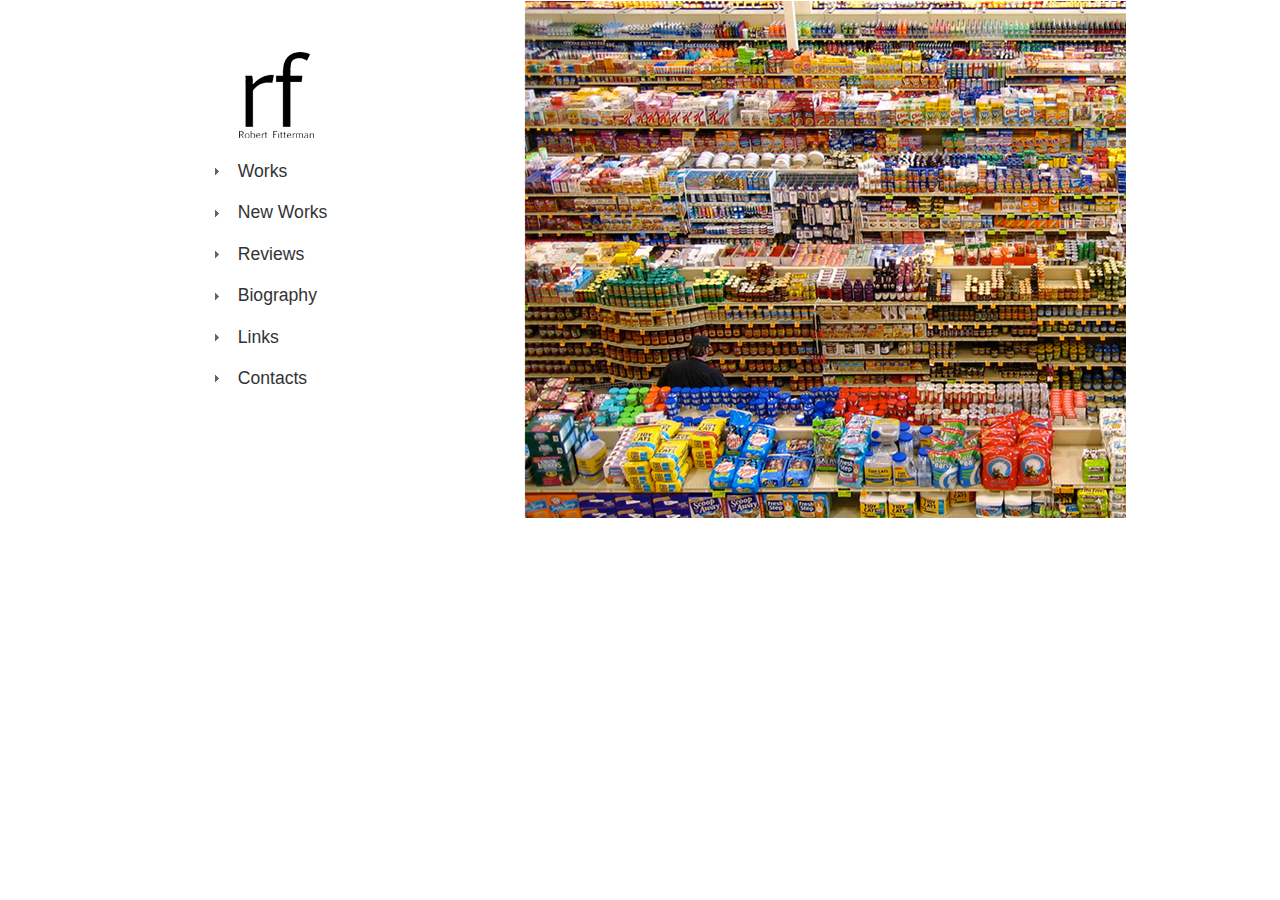
<file: index.html>
<!DOCTYPE html PUBLIC "-//W3C//DTD XHTML 1.0 Transitional//EN" "http://www.w3.org/TR/xhtml1/DTD/xhtml1-transitional.dtd">
<html xmlns="http://www.w3.org/1999/xhtml">
<!-- WEB SITE DESIGN BY STEVE GIASSON AND LOUIS-PHILIPPE ALAIN - HENSA_25@HOTMAIL.COM - 2010 -->
<head>
    <title>Rob Fitterman</title>
    <link rel="stylesheet" type="text/css" href="styles/ui-lightness/jquery-ui-1.8.4.custom.css" />
    <link rel="stylesheet" type="text/css" href="styles/site.css" />
    <script language="javascript" src="scripts/jquery-1.4.2.min.js" type="text/javascript"></script>
    <script language="javascript" src="scripts/jquery-1.4.2.min.js" type="text/javascript"></script>
    <script language="javascript" src="scripts/jquery-ui-1.8.4.custom.min.js" type="text/javascript"></script>
    <script language="javascript" type="text/javascript">

        $(document).ready(function () 
		{
            $("#accordion").accordion({ autoHeight: false, collapsible: true, active:false });
			
			var randomnumber  = Math.floor(Math.random() * 5);
			
			switch(randomnumber)
			{
				case 0:
		 			ShowBackgroud_1();
					break;
				case 1:
		 			ShowBackgroud_2();
					break;
				case 2:
		 			ShowBackgroud_3();
					break;
				case 3:
		 			ShowBackgroud_4();
					break;
				case 4:
		 			ShowBackgroud_5();
					break;
			}
        });
		
		function ShowBackgroud_1()
		{
			$(".main-content").css("background-image", "url(images/rf-background-invoice.jpg)");
			$('body').css('background-color', '#bbbebd');
		}
		
		function ShowBackgroud_2()
		{
			$(".main-content").css("background-image", "url(images/rf-background-groceries.jpg)");
		}
		
		function ShowBackgroud_3()
		{
			$(".main-content").css("background-image", "url(images/rf-background-bird.jpg)");
			$('body').css('background-color', '#778381');
		}
		
		function ShowBackgroud_4()
		{
			$(".main-content").css("background-image", "url(images/rf-background-shoes.jpg)");
		}
		
		function ShowBackgroud_5()
		{
			$(".main-content").css("background-image", "url(images/rf-background-skyblue.jpg)");
			$('body').css('background-color', '#07c4ea');
		}
		
    </script>
</head>
<body>
    <div class="main-content">
        <div class="menu">
            <div id="accordion">
                <h3>
                    <a href="#">Works</a>
                </h3>
                <div style="max-height:100px; overflow:auto;">
                    <ul>
                        <li><a href="works/identity_theft_final.pdf">Identity Theft</a></li>
                        <li><a href="works/metropolis_parts_1_15.pdf">Metropolis 1-15 (parts)</a></li>
                        <li><a href="works/metropolis_16_29.pdf">Metropolis 16-29</a></li>
                        <li><a href="works/metropolis_30_complete.pdf">Metropolis XXX</a></li>
                        <li><a href="works/notes_on_conceptualisms_excerpt.pdf">Notes on Conceptualisms, co-authored with Vanessa Place (excerpt)</a></li>
                        <li><a href="works/notes_on_conceptualisms_cover.pdf">Notes on Conceptualisms (cover)</a></li>
                        <li><a href="works/rob_the_p_1_800_flowers.pdf">Rob the Plagiarist: 1-800-Flowers</a></li>
                        <li><a href="works/rob_the_p_a_hemingway_reader.pdf"> Rob the Plagiarist:<br /> A Hemingway Reader</a></li>
                        <li><a href="works/rob_the_p_tim_davis_catalogue.pdf">Rob the Plagiarist:<br /> Tim Davis Catalogue</a></li>
                        <li><a href="works/sprawl_cover.pdf">Sprawl (cover)</a></li>
                        <li><a href="works/sprawl_directory.pdf">Sprawl: Directory</a></li>
                        <li><a href="works/sprawl_preamble.pdf">Sprawl: Preamble</a></li>
                        <li><a href="works/sprawl_parts.pdf">Sprawl (parts)</a></li>
                        <li><a href="works/this_window_full_version.pdf">This Window Makes Me Feel</a></li>
                        <li><a href="works/war_musical_excerpt.pdf">war, the musical (excerpt)</a></li>
                        <li><a href="works/war_fair.pdf">war, the musical:<br /> All's Fair in Love and War</a></li>
                        <li><a href="works/war_girl.pdf">war, the musical:<br /> Girl Friend of the Whirling Dervish</a></li>
                        <li><a href="works/war_hillop.pdf">war, the musical:<br /> Sitting High on a Hilltop</a></li>
                        <li><a href="works/war_money.pdf">war, the musical:<br /> We're in the Money</a></li>
                        <li><a href="works/war_mule.pdf">war, the musical:<br /> Going to Heaven on a Mule</a></li>
                    </ul>
                </div>
                <h3>
                    <a href="#">New Works</a>
                </h3>
                <div style="max-height:100px; overflow:auto;">
                    <ul>
                        <li><a href="newworks/NO_WAIT.pdf">No, wait. Yep. Definitely still hate myself</a></li>
                        <li><a href="newworks/irony_essay.pdf">I feel your pain... or, Reimagining Irony</a></li>
                        <li><a href="newworks/when_subjectivity.pdf">When subjectivity finds another subject </a></li>
                        <li><a href="newworks/fitterman_my_sharona.pdf">Robert Fitterman: My Sharona</a></li>
                        <li><a href="newworks/directions.pdf">Rob Fitterman & Steve Giasson: Directions</a></li>
                        <li><a href="newworks/directions_draft_cover.pdf">Directions (draft cover)</a></li>
                        <li><a href="newworks/new_works_failure.pdf">Failure: A Postconceptual Poem</a></li>
                        <li><a href="newworks/new_works_now_we_are_friends_37.pdf">Now We Are Friends (excerpt)</a></li>
                        <li><a href="newworks/new_works_pillbox.pdf">Pill Box</a></li>
                    </ul>
                </div>
                <h3>
                    <a href="#">Reviews</a>
                </h3>
                <div style="max-height:129px; overflow:auto; ">
                    <ul>
					    <li><a href="reviews/review_adair_on_metropolis.pdf">Gilbert Adair:<br /> Metropolis</a></li>
                        <li><a href="reviews/review_alworth_on_metropolis.pdf">David J. Alworth:<br /> Metropolis XXX</a></li>
                        <li><a href="reviews/review_of_notes_donovan.pdf">Thom Donovan:<br /> Notes on Conceptualisms</a></li>
                        <li><a href="reviews/review_goldman_judith_re_thinking.pdf">Judith Goldman:<br /> Re-thinking �non-retinal literature�: citation, �radical mimesis,� and phenomenologies of reading in Conceptual writing</a></li>
                        <li><a href="reviews/review_karla_kelsey_on_notes.pdf">Karla Kelsey:<br /> Notes on Conceptualisms</a></li>
                        <li><a href="reviews/review_silliman_on_notes.pdf">Ron Silliman:<br /> Notes on Conceptualisms</a></li>
                        <li><a href="reviews/review_louis_bury_this_window.pdf">Louis Bury:<br /> This Window Makes Me Feel</a></li>
                    </ul>
                </div>
                <h3>
                    <a href="#">Biography</a>
                </h3>
                <div>
                    <ul>
                        <li><a href="bio/bioFitterman10.pdf">Rob Fitterman's biography</a></li>
                        <li><a href="bio/selected_bibliography.pdf">Selected bibliography</a></li>
                    </ul>
                </div>
                <h3>
                    <a href="#">Links</a>
                </h3>
                <div style="max-height:129px; overflow:auto; ">
                    <ul>
                        <li><a target="_new" href="http://www.ubu.com/film/fitterman_conceptualisms.html">Vanessa Place & Robert Fitterman:<br /> Notes On Conceptualisms: eastcoast/westcoast (2009)</a></li>
                        <li><a target="_new" href="http://coldfrontmag.com/features/spotlight-robert-fitterman">Interview</a></li>
                        <li><a target="_new" href="http://magnetberg.de/collective">Collective Task</a></li>
						<li><a target="_new" href="https://jacket2.org/commentary/picture-intentionally-left-blank">Charles Bernstein:<br /> This picture intentionally left blank</a></li>
						<li><a target="_new" href="http://jacket2.org/reviews/endless-polyglot-failure-party">Derek Beaulieu:<br /> An endless, polyglot failure party</a></li>
						<li><a target="_new" href="http://robswordshop.blogspot.com">Rob's Word Shop</a></li>
                        <li><a target="_new" href="http://www.youtube.com/user/robswordshop">Rob's Word Shop on YouTube</a></li>
						<li>War, the musical" videos (by Klaus Killisch):</li>
                        <ul>
                        <li><a target="_new" href="http://www.youtube.com/watch?v=DjOSc5HpYTY">Part 1</a></li>
                        <li><a target="_new" href="http://www.youtube.com/watch?v=Z4sfln656Rg">Part 2</a></li>
                        <li><a target="_new" href="http://www.youtube.com/watch?v=G8xoq0eeg-M">Part 3</a></li>
                        <li><a target="_new" href="http://www.youtube.com/watch?v=sbzjz9bTuy0">Part 4</a></li>
                        <li><a target="_new" href="http://www.youtube.com/watch?v=ZBAFxyXm00s">Part 5</a></li>
                        <li><a target="_new" href="http://www.youtube.com/watch?v=xYMBq8eb5r4">Part 6</a></li>
                        <li><a target="_new" href="http://www.youtube.com/watch?v=5V0t5yFfJf0">Part 7</a></li>
                        <li><a target="_new" href="http://www.youtube.com/watch?v=g3_jvjGCf-U">Part 8</a></li>
                        </ul>
                        <li>Performances:</li>
                        <ul>
                        <li><a target="_new" href="http://www.youtube.com/watch?v=xK-XecI1ofI&feature=related">Performance 1</a></li>
                        <li><a target="_new" href="http://www.youtube.com/watch?v=1nnysFyIHGg">Performance 2</a></li>
                        <li><a target="_new" href="http://www.youtube.com/watch?v=37ghtMOzkh0">Performance 3</a></li>
                    	</ul>
                    </ul>
                </div>
                <h3>
                    <a href="#">Contacts</a>
                </h3>
                <div>
                    <ul>
                        <li>Rob Fitterman's e-mail:<br /> <a href="mailto:rmf1@nyu.edu" style="color:blue;">rmf1@nyu.edu</a></li>
                        <li>Web site design:<br /> <a href="mailto:hensa_25@hotmail.com" style="color:blue;">Steve Giasson & Louis-Philippe Alain</a></li>
                    </ul>
                </div>
            </div>
        </div>
    </div>
</body>
</html>
</file>
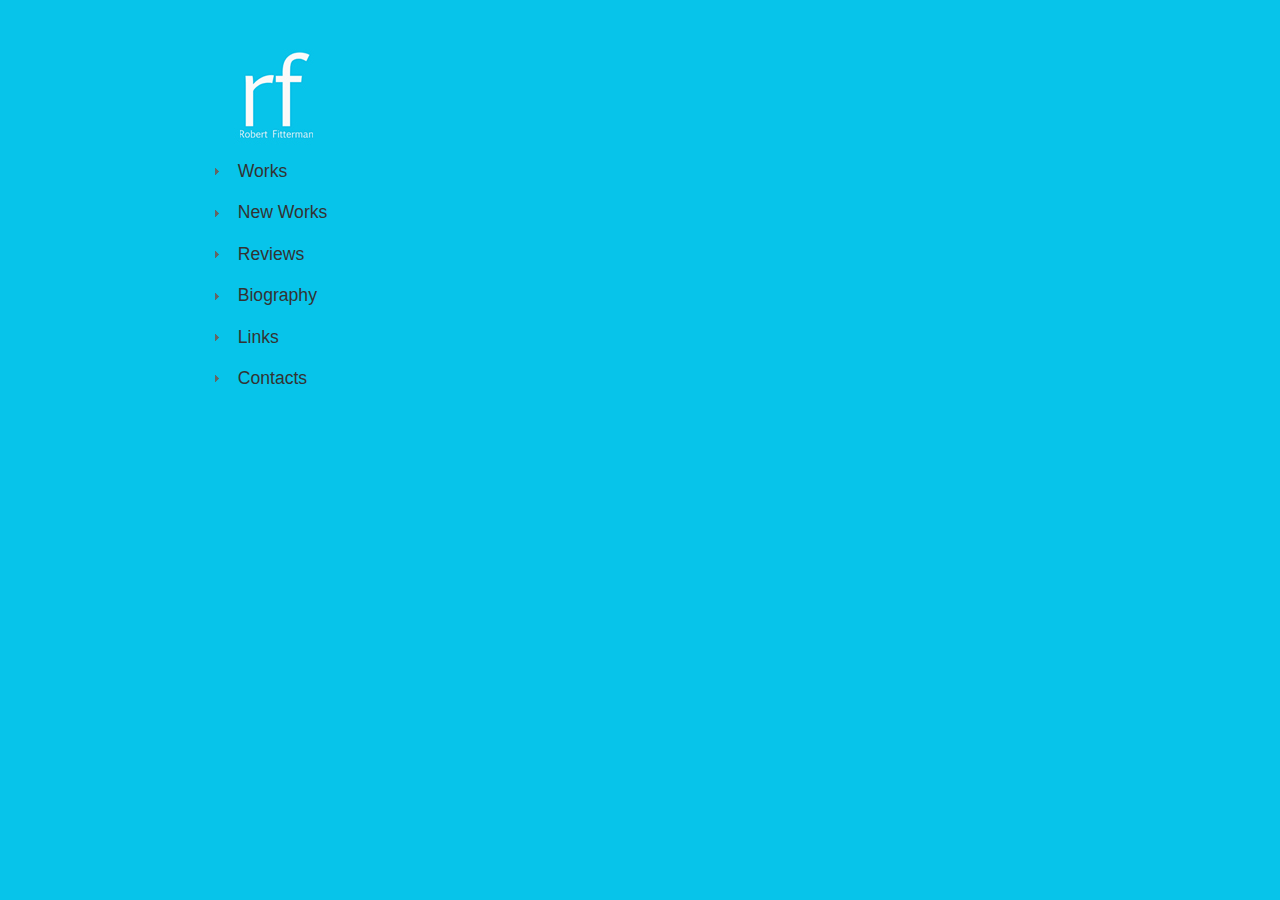
<file: default.html>
<!DOCTYPE html PUBLIC "-//W3C//DTD XHTML 1.0 Transitional//EN" "http://www.w3.org/TR/xhtml1/DTD/xhtml1-transitional.dtd">
<html xmlns="http://www.w3.org/1999/xhtml">
<!-- WEB SITE DESIGN BY STEVE GIASSON AND LOUIS-PHILIPPE ALAIN - HENSA_25@HOTMAIL.COM - 2010 -->
<head>
    <title>Rob Fitterman</title>
    <link rel="stylesheet" type="text/css" href="styles/ui-lightness/jquery-ui-1.8.4.custom.css" />
    <link rel="stylesheet" type="text/css" href="styles/site.css" />
    <script language="javascript" src="scripts/jquery-1.4.2.min.js" type="text/javascript"></script>
    <script language="javascript" src="scripts/jquery-1.4.2.min.js" type="text/javascript"></script>
    <script language="javascript" src="scripts/jquery-ui-1.8.4.custom.min.js" type="text/javascript"></script>
    <script language="javascript" type="text/javascript">

        $(document).ready(function () 
		{
            $("#accordion").accordion({ autoHeight: false, collapsible: true, active:false });
			
			var randomnumber  = Math.floor(Math.random() * 5);
			
			switch(randomnumber)
			{
				case 0:
		 			ShowBackgroud_1();
					break;
				case 1:
		 			ShowBackgroud_2();
					break;
				case 2:
		 			ShowBackgroud_3();
					break;
				case 3:
		 			ShowBackgroud_4();
					break;
				case 4:
		 			ShowBackgroud_5();
					break;
			}
        });
		
		function ShowBackgroud_1()
		{
			$(".main-content").css("background-image", "url(images/rf-background-invoice.jpg)");
			$('body').css('background-color', '#bbbebd');
		}
		
		function ShowBackgroud_2()
		{
			$(".main-content").css("background-image", "url(images/rf-background-groceries.jpg)");
		}
		
		function ShowBackgroud_3()
		{
			$(".main-content").css("background-image", "url(images/rf-background-bird.jpg)");
			$('body').css('background-color', '#778381');
		}
		
		function ShowBackgroud_4()
		{
			$(".main-content").css("background-image", "url(images/rf-background-shoes.jpg)");
		}
		
		function ShowBackgroud_5()
		{
			$(".main-content").css("background-image", "url(images/rf-background-skyblue.jpg)");
			$('body').css('background-color', '#07c4ea');
			
//			$('body').css('scrollbar-face-color', '#000000');
//			$('body').css('scrollbar-3dlight-color', '#07c4ea');
//			$('body').css('scrollbar-darkshadow-color', '#07c4ea');
//			$('body').css('scrollbar-shadow-color', '#07c4ea');
//			$('body').css('scrollbar-arrow-color', '#07c4ea');
//			$('body').css('scrollbar-track-color', '#07c4ea');

		}
		
    </script>
</head>
<body>
    <div class="main-content">
        <div class="menu">
            <div id="accordion">
                <h3>
                    <a href="#">Works</a>
                </h3>
                <div style="max-height:100px; overflow:auto; ">
                    <ul>
                        <li><a href="works/identity_theft_final.pdf">Identity Theft</a></li>
                        <li><a href="works/metropolis_parts_1_15.pdf">Metropolis 1-15 (parts)</a></li>
                        <li><a href="works/metropolis_16_29.pdf">Metropolis 16-29</a></li>
                        <li><a href="works/metropolis_30_complete.pdf">Metropolis XXX</a></li>
                        <li><a href="works/notes_on_conceptualisms_excerpt.pdf">Notes on Conceptualisms, co-authored with Vanessa Place (excerpt)</a></li>
                        <li><a href="works/notes_on_conceptualisms_cover.pdf">Notes on Conceptualisms (cover)</a></li>
                        <li><a href="works/rob_the_p_1_800_flowers.pdf">Rob the Plagiarist: 1-800-Flowers</a></li>
                        <li><a href="works/rob_the_p_a_hemingway_reader.pdf"> Rob the Plagiarist:<br /> A Hemingway Reader</a></li>
                        <li><a href="works/rob_the_p_tim_davis_catalogue.pdf">Rob the Plagiarist:<br /> Tim Davis Catalogue</a></li>
                        <li><a href="works/sprawl_cover.pdf">Sprawl (cover)</a></li>
                        <li><a href="works/sprawl_directory.pdf">Sprawl: Directory</a></li>
                        <li><a href="works/sprawl_preamble.pdf">Sprawl: Preamble</a></li>
                        <li><a href="works/sprawl_parts.pdf">Sprawl (parts)</a></li>
                        <li><a href="works/this_window_full_version.pdf">This Window Makes Me Feel</a></li>
                        <li><a href="works/war_musical_excerpt.pdf">war, the musical (excerpt)</a></li>
                        <li><a href="works/war_fair.pdf">war, the musical:<br /> All's Fair in Love and War</a></li>
                        <li><a href="works/war_girl.pdf">war, the musical:<br /> Girl Friend of the Whirling Dervish</a></li>
                        <li><a href="works/war_hillop.pdf">war, the musical:<br /> Sitting High on a Hilltop</a></li>
                        <li><a href="works/war_money.pdf">war, the musical:<br /> We're in the Money</a></li>
                        <li><a href="works/war_mule.pdf">war, the musical:<br /> Going to Heaven on a Mule</a></li>
                    </ul>
                </div>
                <h3>
                    <a href="#">New Works</a>
                </h3>
                <div>
                    <ul>
                        <li><a href="newworks/fitterman_my_sharona.pdf">Robert Fitterman: My Sharona</a></li>
                        <li><a href="newworks/directions.pdf">Rob Fitterman & Steve Giasson: Directions</a></li>
                        <li><a href="newworks/directions_draft_cover.pdf">Directions (draft cover)</a></li>
                        <li><a href="newworks/new_works_failure.pdf">Failure: A Postconceptual Poem</a></li>
                        <li><a href="newworks/new_works_now_we_are_friends_37.pdf">Now We Are Friends (excerpt)</a></li>
                        <li><a href="newworks/new_works_pillbox.pdf">Pill Box</a></li>
                    </ul>
                </div>
                <h3>
                    <a href="#">Reviews</a>
                </h3>
                <div style="max-height:129px; overflow:auto; ">
                    <ul>
					    <li><a href="reviews/review_adair_on_metropolis.pdf">Gilbert Adair:<br /> Metropolis</a></li>
                        <li><a href="reviews/review_alworth_on_metropolis.pdf">David J. Alworth:<br /> Metropolis XXX</a></li>
                        <li><a href="reviews/review_of_notes_donovan.pdf">Thom Donovan:<br /> Notes on Conceptualisms</a></li>
                        <li><a href="reviews/review_goldman_judith_re_thinking.pdf">Judith Goldman:<br /> Re-thinking �non-retinal literature�: citation, �radical mimesis,� and phenomenologies of reading in Conceptual writing</a></li>
                        <li><a href="reviews/review_karla_kelsey_on_notes.pdf">Karla Kelsey:<br /> Notes on Conceptualisms</a></li>
                        <li><a href="reviews/review_silliman_on_notes.pdf">Ron Silliman:<br /> Notes on Conceptualisms</a></li>
                        <li><a href="reviews/review_louis_bury_this_window.pdf">Louis Bury:<br /> This Window Makes Me Feel</a></li>
                    </ul>
                </div>
                <h3>
                    <a href="#">Biography</a>
                </h3>
                <div>
                    <ul>
                        <li><a href="bio/bioFitterman10.pdf">Rob Fitterman's biography</a></li>
                        <li><a href="bio/selected_bibliography.pdf">Selected bibliography</a></li>
                    </ul>
                </div>
                <h3>
                    <a href="#">Links</a>
                </h3>
                <div style="max-height:129px; overflow:auto; ">
                    <ul>
                        <li><a target="_new" href="http://www.ubu.com/film/fitterman_conceptualisms.html">Vanessa Place & Robert Fitterman:<br /> Notes On Conceptualisms: eastcoast/westcoast (2009)</a></li>
                        <li><a target="_new" href="http://coldfrontmag.com/features/spotlight-robert-fitterman">Interview</a></li>
                        <li><a target="_new" href="http://magnetberg.de/collective">Collective Task</a></li>
						<li><a target="_new" href="https://jacket2.org/commentary/picture-intentionally-left-blank">Charles Bernstein:<br /> This picture intentionally left blank</a></li>
						<li><a target="_new" href="http://jacket2.org/reviews/endless-polyglot-failure-party">Derek Beaulieu:<br /> An endless, polyglot failure party</a></li>
						<li><a target="_new" href="http://robswordshop.blogspot.com">Rob's Word Shop</a></li>
                        <li><a target="_new" href="http://www.youtube.com/user/robswordshop">Rob's Word Shop on YouTube</a></li>
						<li>War, the musical" videos (by Klaus Killisch):</li>
                        <ul>
                        <li><a target="_new" href="http://www.youtube.com/watch?v=DjOSc5HpYTY">Part 1</a></li>
                        <li><a target="_new" href="http://www.youtube.com/watch?v=Z4sfln656Rg">Part 2</a></li>
                        <li><a target="_new" href="http://www.youtube.com/watch?v=G8xoq0eeg-M">Part 3</a></li>
                        <li><a target="_new" href="http://www.youtube.com/watch?v=sbzjz9bTuy0">Part 4</a></li>
                        <li><a target="_new" href="http://www.youtube.com/watch?v=ZBAFxyXm00s">Part 5</a></li>
                        <li><a target="_new" href="http://www.youtube.com/watch?v=xYMBq8eb5r4">Part 6</a></li>
                        <li><a target="_new" href="http://www.youtube.com/watch?v=5V0t5yFfJf0">Part 7</a></li>
                        <li><a target="_new" href="http://www.youtube.com/watch?v=g3_jvjGCf-U">Part 8</a></li>
                        </ul>
                        <li>Performances:</li>
                        <ul>
                        <li><a target="_new" href="http://www.youtube.com/watch?v=xK-XecI1ofI&feature=related">Performance 1</a></li>
                        <li><a target="_new" href="http://www.youtube.com/watch?v=1nnysFyIHGg">Performance 2</a></li>
                        <li><a target="_new" href="http://www.youtube.com/watch?v=37ghtMOzkh0">Performance 3</a></li>
                    	</ul>
                    </ul>
                </div>
                <h3>
                    <a href="#">Contacts</a>
                </h3>
                <div>
                    <ul>
                        <li>Rob Fitterman's e-mail:<br /> <a href="mailto:rmf1@nyu.edu" style="color:blue;">rmf1@nyu.edu</a></li>
                        <li>Web site design:<br /> <a href="mailto:hensa_25@hotmail.com" style="color:blue;">Steve Giasson & Louis-Philippe Alain</a></li>
                    </ul>
                </div>
            </div>
        </div>
    </div>
</body>
</html>
</file>
<file: styles/site.css>
@charset "utf-8";
/* CSS Document */
body
{
	padding-top:0px;
	margin-top:0px;
	
	scrollbar-face-color:black;
	scrollbar-highlight-color:white;
	scrollbar-3dlight-color:white;
	scrollbar-darkshadow-color:white;
	scrollbar-shadow-color:white;
	scrollbar-arrow-color:white;
	scrollbar-track-color:white;
}
ul
{
	margin-top:0px;
	padding-top:0px;
}
li
{
	margin-top:3px;
	margin-bottom:3px;
}
.main-content
{
	margin-left:auto;
	margin-right:auto;
	margin-top:auto;
	margin-bottom:auto;
	width:972px;
	height:517px;
}
.menu
{
	position:relative;
	font-family:Arial, Helvetica, sans-serif;
	color:black;
	font-size:1em;
	top: 150px;
	left: 45px;
	width: 325px;
	height: 350px;
}
.ui-state-active, .ui-state-default
{
	background:none;
	border:none;
}
.ui-state-active a:link
{
	color:black;
}
.ui-widget-content
{
	color:black;
	font-size:0.8em;
	border:none;
	background:none;
}
.ui-widget-content a
{
	color:black;
	font-size:1em;
	text-decoration:none;
}
.ui-accordion .ui-accordion-content
{
	padding-top:0px;
	padding-right:0px;
	padding-bottom:0px;
	padding-left:18px;
}
</file>
